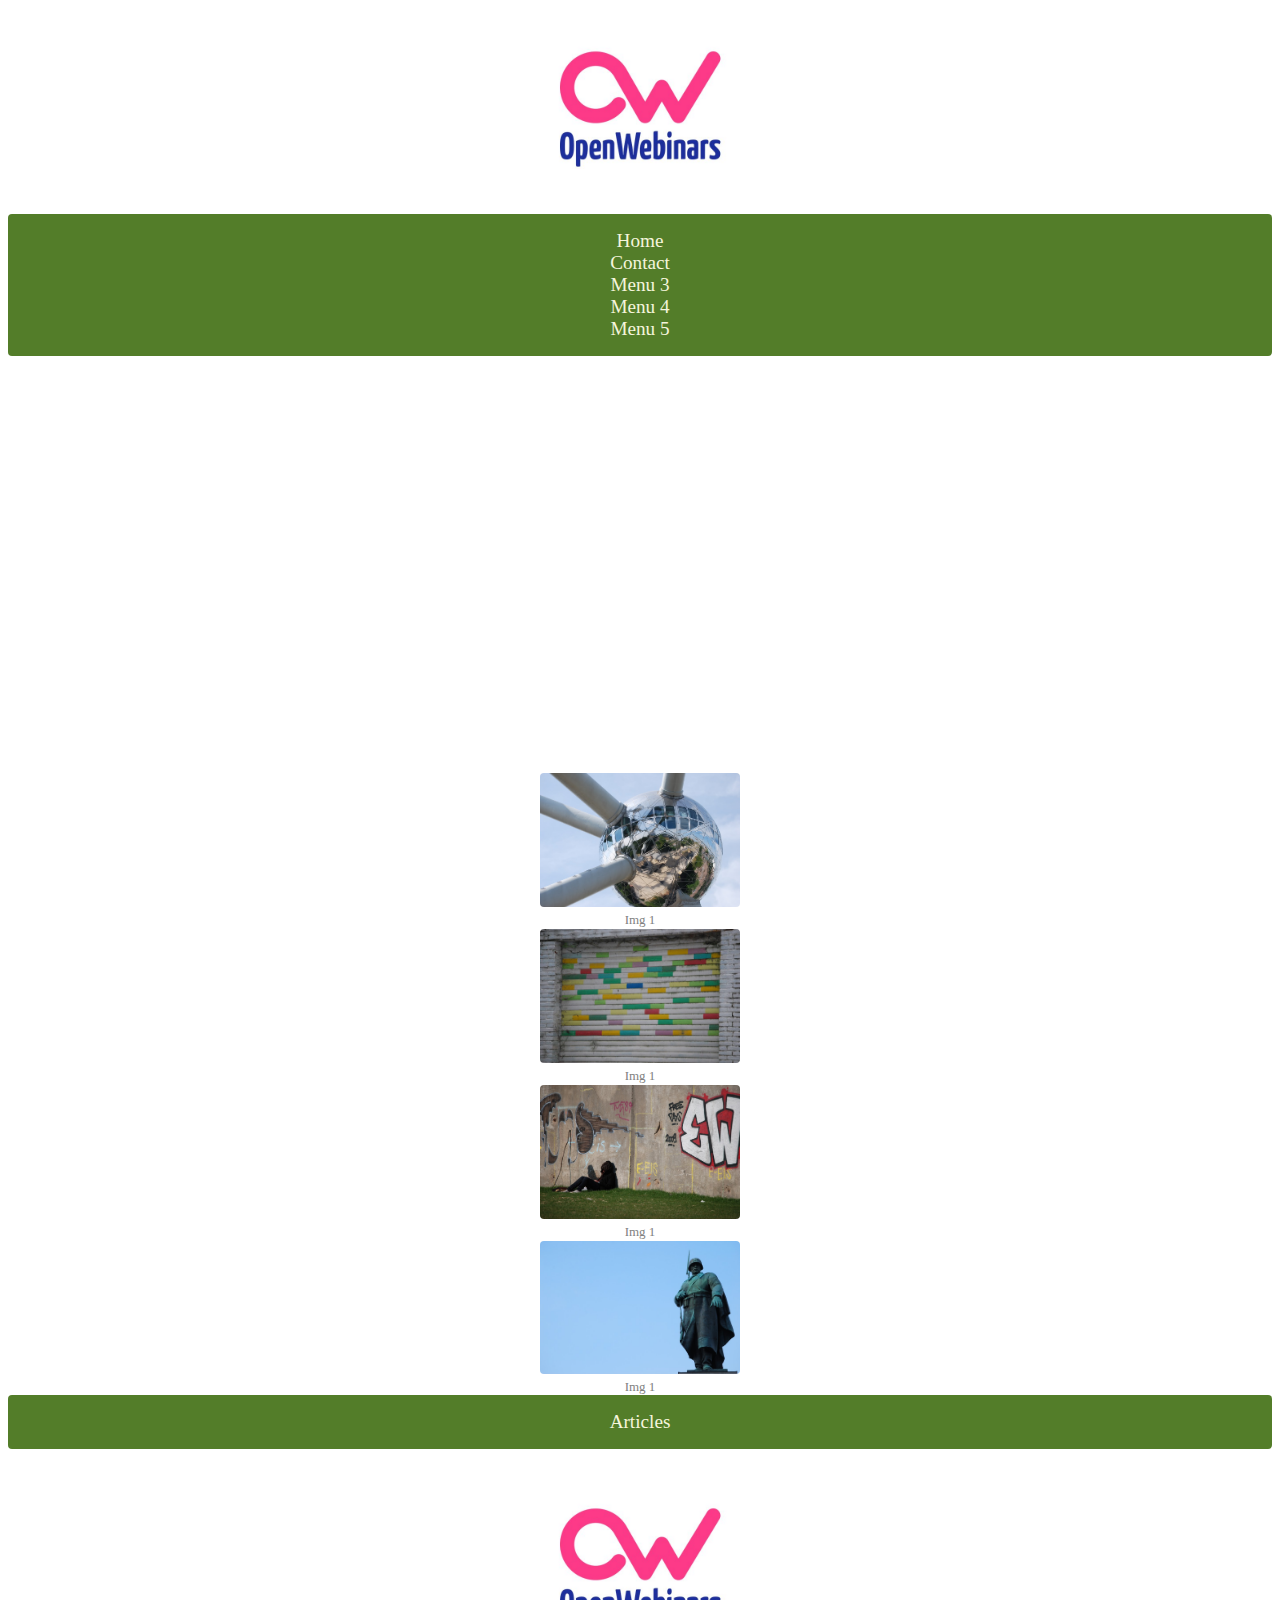
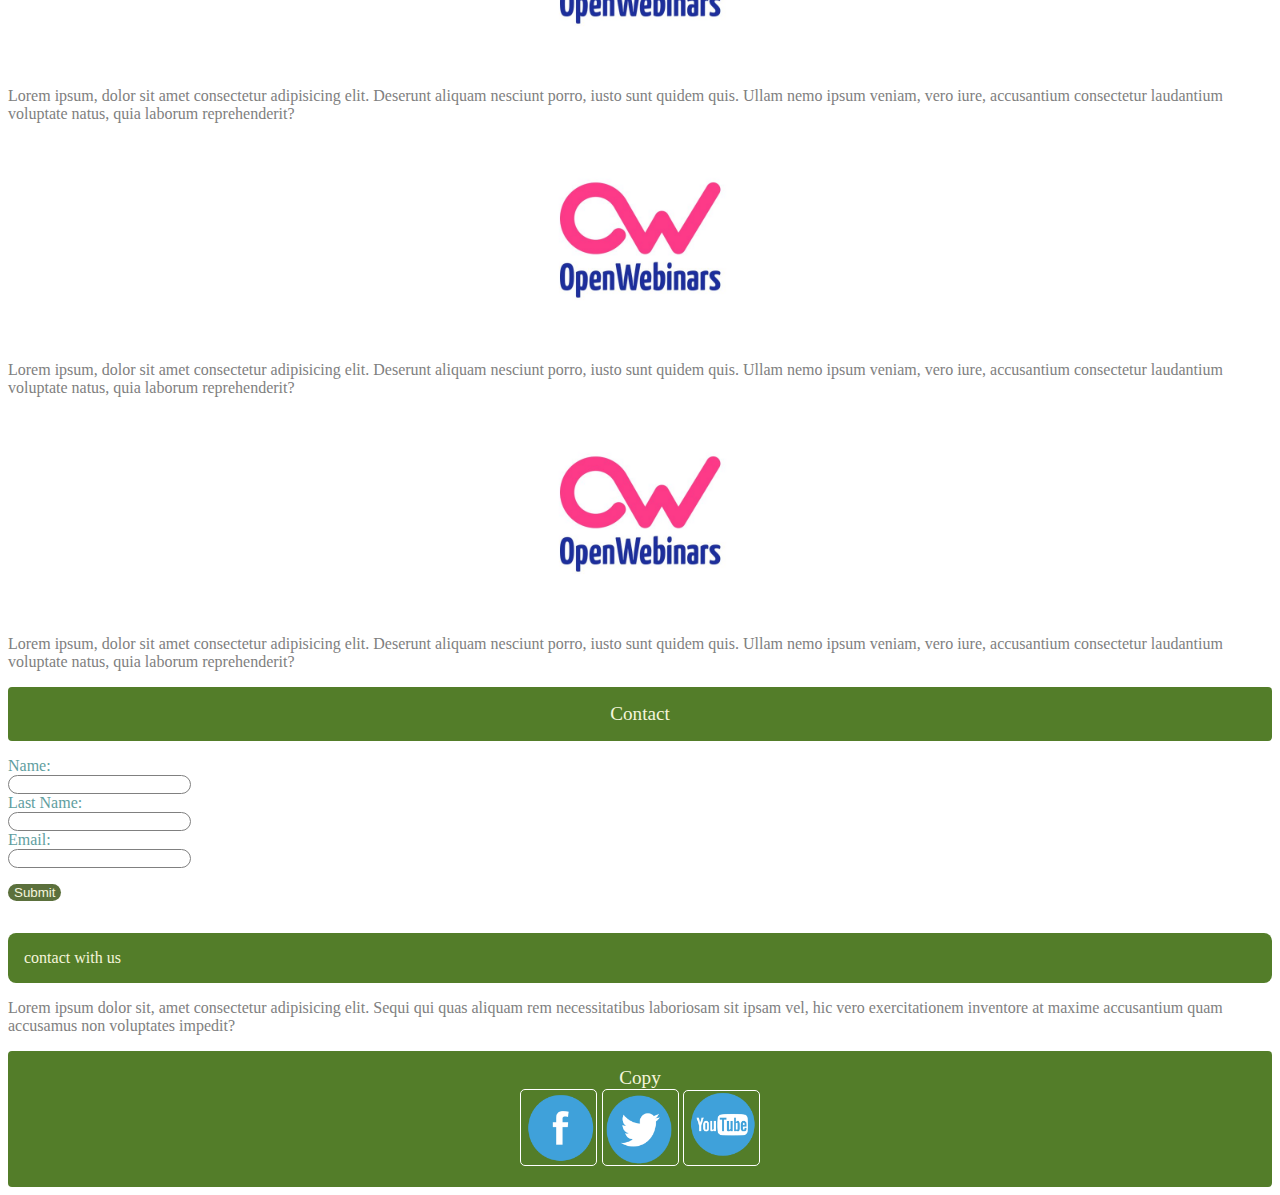
<file: bootStrap/index.html>
<!DOCTYPE html>
<html lang="en">
<head>
    <meta http-equiv="X-UA-Compatible" content="IE=edge">
    <!-- require meta tags -->
    <meta charset="UTF-8">
    <meta name="viewport" content="width=device-width, initial-scale=1.0">

    <link rel="stylesheet" href="https://cdn.jsdelivr.net/npm/bootstrap@5.2.3/dist/css/bootstrap.min.css" rel="stylesheet" integrity="sha384-rbsA2VBKQhggwzxH7pPCaAqO46MgnOM80zW1RWuH61DGLwZJEdK2Kadq2F9CUG65" crossorigin="anonymous">
    <link rel="stylesheet" href="./templates/css/style.css">

    <title>Template Bootstrap 5</title>
</head>
<body>
    <script src="https://cdn.jsdelivr.net/npm/@popperjs/core@2.11.6/dist/umd/popper.min.js" integrity="sha384-oBqDVmMz9ATKxIep9tiCxS/Z9fNfEXiDAYTujMAeBAsjFuCZSmKbSSUnQlmh/jp3" crossorigin="anonymous"></script>
    <script src="https://cdn.jsdelivr.net/npm/bootstrap@5.2.3/dist/js/bootstrap.min.js" integrity="sha384-cuYeSxntonz0PPNlHhBs68uyIAVpIIOZZ5JqeqvYYIcEL727kskC66kF92t6Xl2V" crossorigin="anonymous"></script>

    <main class="container">
        <section class="row">
            <header class="col-sm-12 p-3">
                <img src="img/logo.jpg">
            </header>
        </section>
        <section class="row align-items-start p-2 banner">
            <div class="col-12 col-md">Home</div>
            <div class="col-12 col-md">Contact</div>
            <div class="col-12 col-md">Menu 3</div>
            <div class="col-12 col-md">Menu 4</div>
            <div class="col-12 col-md">Menu 5</div>
        </section>

        <section class="row">
            <article class="col-12 col-md-6">
                <div class="ratio ratio-16x9 mt-4">
                    <iframe width="560" height="380" src="https://www.youtube.com/embed/9-SUmFFlhOY" title="YouTube video player" frameborder="0" allow="accelerometer; autoplay; clipboard-write; encrypted-media; gyroscope; picture-in-picture; web-share" allowfullscreen></iframe>
                </div>
            </article>
            <article class="col-12 col-md-6">
                <section class="row">
                    <div class="col-6 mt-2 mb-2"><img class="img-fluid" src="./img/img1.jpg"><figcaption>Img 1</figcaption></div>
                    <div class="col-6 mt-2 mb-2"><img class="img-fluid" src="./img/img2.jpg"><figcaption>Img 1</figcaption></div>
                    <div class="col-6 mt-2 mb-2"><img class="img-fluid" src="./img/img3.jpg"><figcaption>Img 1</figcaption></div>
                    <div class="col-6 mt-2 mb-2"><img class="img-fluid" src="./img/img4.jpg"><figcaption>Img 1</figcaption></div>
                </section>
            </article>
        </section>

        <section class="row">
            <article class="col banner mt-4">Articles</article>
        </section>
        <section class="row">
            <article class="col-12 col-md"><img src="img/logo.jpg"><p>Lorem ipsum, dolor sit amet consectetur adipisicing elit. Deserunt aliquam nesciunt porro, iusto sunt quidem quis. Ullam nemo ipsum veniam, vero iure, accusantium consectetur laudantium voluptate natus, quia laborum reprehenderit?</p></article>
            <article class="col-12 col-md"><img src="img/logo.jpg"><p>Lorem ipsum, dolor sit amet consectetur adipisicing elit. Deserunt aliquam nesciunt porro, iusto sunt quidem quis. Ullam nemo ipsum veniam, vero iure, accusantium consectetur laudantium voluptate natus, quia laborum reprehenderit?</p></article>
            <article class="col-12 col-md"><img src="img/logo.jpg"><p>Lorem ipsum, dolor sit amet consectetur adipisicing elit. Deserunt aliquam nesciunt porro, iusto sunt quidem quis. Ullam nemo ipsum veniam, vero iure, accusantium consectetur laudantium voluptate natus, quia laborum reprehenderit?</p></article>
        </section>

        <section class="row">
            <article class="col banner">Contact</article>
        </section>
        <section class="row justify-content-center">
            <article class="col-12 col-md-4 form">
                <div class="form-group">
                    <article class="col-12 contact-article">
                        <label for="">Name: </label><br>
                        <input type="text" class="form-control">
                    </article>
                    <article class="col-12 contact-article">
                        <label for="">Last Name: </label><br>
                        <input type="text" class="form-control">
                    </article>
                    <article class="col-12 contact-article">
                        <label for="">Email: </label><br>
                        <input type="text" class="form-control">
                    </article>
                </div>
                <button type="button" class="butonsito">Submit</button>
            </article>
            <article class="col-12 col-md-4"><p class="contact">contact with us</p>
                <p>Lorem ipsum dolor sit, amet consectetur adipisicing elit. Sequi qui quas aliquam rem necessitatibus laboriosam sit ipsam vel, hic vero exercitationem inventore at maxime accusantium quam accusamus non voluptates impedit?</p>
            </article>
        </section>
        <section class="row banner">
            <footer class="col-12">Copy</footer>
            <footer class="col-12">
                <img class="media" src="img/facebook.png">
                <img class="media" src="img/twitter.png">
                <img class="media" src="img/youtube.png">
            </footer>
        </section>
    </main>
</body>
</html>
</file>
<file: bootStrap/templates/css/style.css>
header, div{
    text-align: center;
    align-items: center;
    justify-content: center;
    color: beige;
}


article.col-md {
    color: grey;
    margin: 1rem 0;
    justify-content: center;
    align-items: center;
    text-align: center;

}

header {
    text-align: center;
    justify-content: center;
}

img {
    border-radius: 5px;
    width: 200px;
    border: white 1px solid;
}

figcaption {
    font-size: small;
    color: grey;
}

p {
    text-align: left;
    color: grey;
}

footer {
    background-color: rgb(83, 125, 41);
    text-align: center;
    align-items: bottom;
}

.banner {
    background-color: rgb(83, 125, 41);
    padding: 1rem;
    margin: 0;
    border-radius: 0.25rem;
    text-align: center;
    font-size: larger;
    color: beige;
}

iframe {
    margin-bottom: 2rem;
}

button {
    background-color: rgb(91, 112, 60);
    border-radius: 1rem;
    margin: 1rem 0;
    border: 0 none;
    color: beige;
}

input {
    border: 1px solid grey;
    border-radius: 1rem;
}

.contact {
    color: beige;
    background-color: rgb(83, 125, 41);
    padding: 1rem;
    border-radius: 0.5rem;
    margin: 1rem 0;
}

.contact-article {
    justify-content: left;
    text-align: left;
    align-items: right;
    color: cadetblue;
}

.media {
    width: 75px;
}

.form {
    margin-top: 1rem;
    text-align: left;
    justify-content: right;
    align-items: right;
}
</file>
